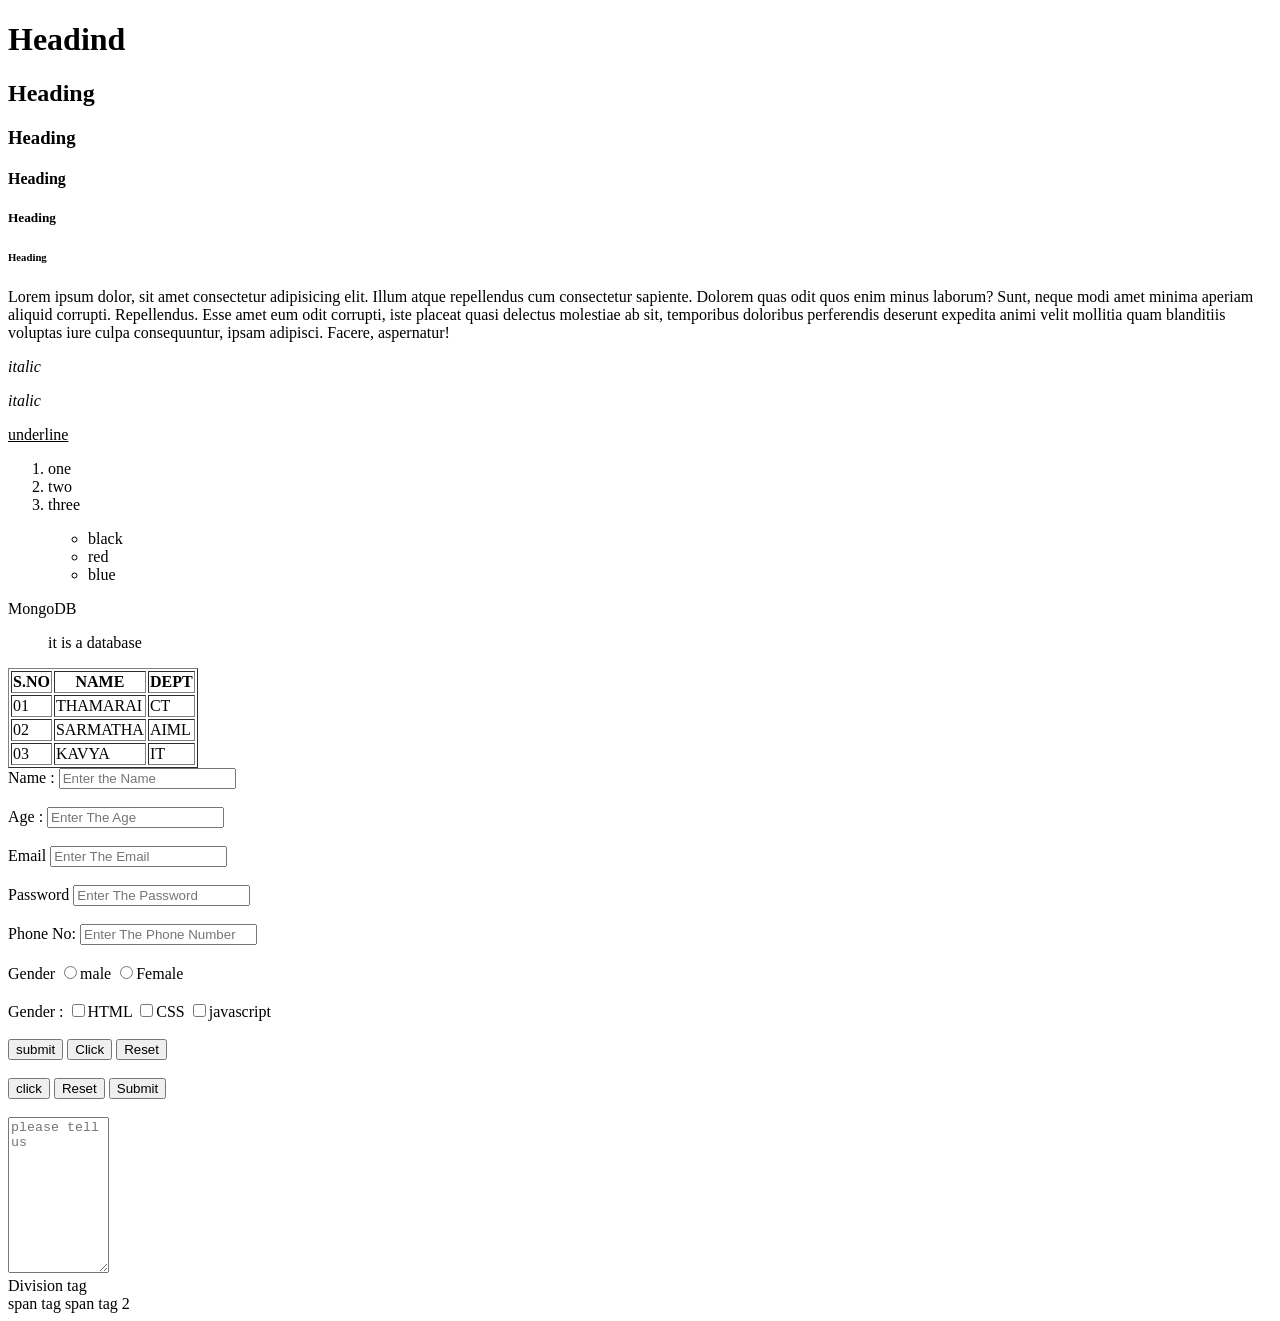
<file: index.html>
<!DOCTYPE html>
<html>
<head>
    <title>KPRCAS.HTML</title>
</head>
<body>
   <h1>Headind</h1>
    <h2>Heading</h2> 
    <h3>Heading</h3> 
    <h4>Heading</h4> 
    <h5>Heading</h5> 
    <h6>Heading</h6> 
    <p>Lorem ipsum dolor, sit amet consectetur adipisicing elit. Illum atque repellendus cum consectetur sapiente. Dolorem quas odit quos enim minus laborum? Sunt, neque modi amet minima <strong></strong> aperiam aliquid corrupti.</strong> Repellendus.
    Esse amet eum odit corrupti, iste placeat quasi delectus molestiae ab sit, temporibus doloribus perferendis deserunt expedita animi velit mollitia quam blanditiis voluptas iure culpa consequuntur, ipsam adipisci. Facere, aspernatur!</p>


    <p><i>italic</i></p>
    <p><em>italic</em></p>
    <p><u>underline</u></p>

    <ol>
        <li>one</li>
        <li>two</li>
        <li>three</li>
    </ol>

    <ol>
        <ul>
        <li>black</li>
        <li>red</li>
        <li>blue</li>
        </ul>
    </ol>
      
    <dl>
        <dl>MongoDB</dl>
        <dd>it is a database</dd>
    </dl>
    

      <table border="1">
        <thread>
            <body>
                <tr>
                        <th>S.NO</th>
                        <th>NAME</th>
                        <th>DEPT</th>
                </tr>
                     <td>01</td>
                     <td>THAMARAI</td>
                     <td>CT</td>
                     <tr>
                        <td>02</td>
                        <td>SARMATHA</td>
                        <td>AIML</td>
                     </tr>
                     <tr>
                        <td>03</td>
                        <td>KAVYA</td>
                        <td>IT</td>
                     </tr>
            </body>
        </thread>
      </table> 

      <form action="">
        <label for="userName">Name : </label>
        <input type="text" placeholder="Enter the Name">
        <br><br>
        <label for="UserAge">Age : </label>
        <input type="number"placeholder="Enter The Age">
        <br><br>
        <label for="UserEmail">Email</label>
        <input type="email"placeholder="Enter The Email">
        <br><br>
        <label for="UsePassword">Password</label>
        <input type="Password" placeholder="Enter The Password">
        <br><br>
        <label>Phone No:</label>
        <input type="tel" placeholder ="Enter The Phone Number">
        <br><br>
        <Label>Gender</Label>
        <input type="radio" name="gender" value="Male">male
        <input type="radio" name ="gender" value="Female">Female
        <br><br>
         <label>Gender :</label>
        <input type="checkbox" name ="skills" value="HTML">HTML
        <input type="checkbox" name ="skills" value="CSS">CSS
        <input type="checkbox" name ="skills" value="Javascript">javascript
        <br><br>
        <button type="submit">submit</button>
        <button type="button">Click</button>
        <button type="reset">Reset</button>
        <br><br>
        <input type="button" value="click">
        <input type="reset">
        <input type="submit">
        <br><br>
        <textarea name="feedback" cols="10" rows="10" placeholder ="please tell us"></textarea>

      </form>
      <div>Division tag</div>
      <span>span tag</span>
      <span>span tag 2</span>
      <a brief
    </body>
</html>
</file>
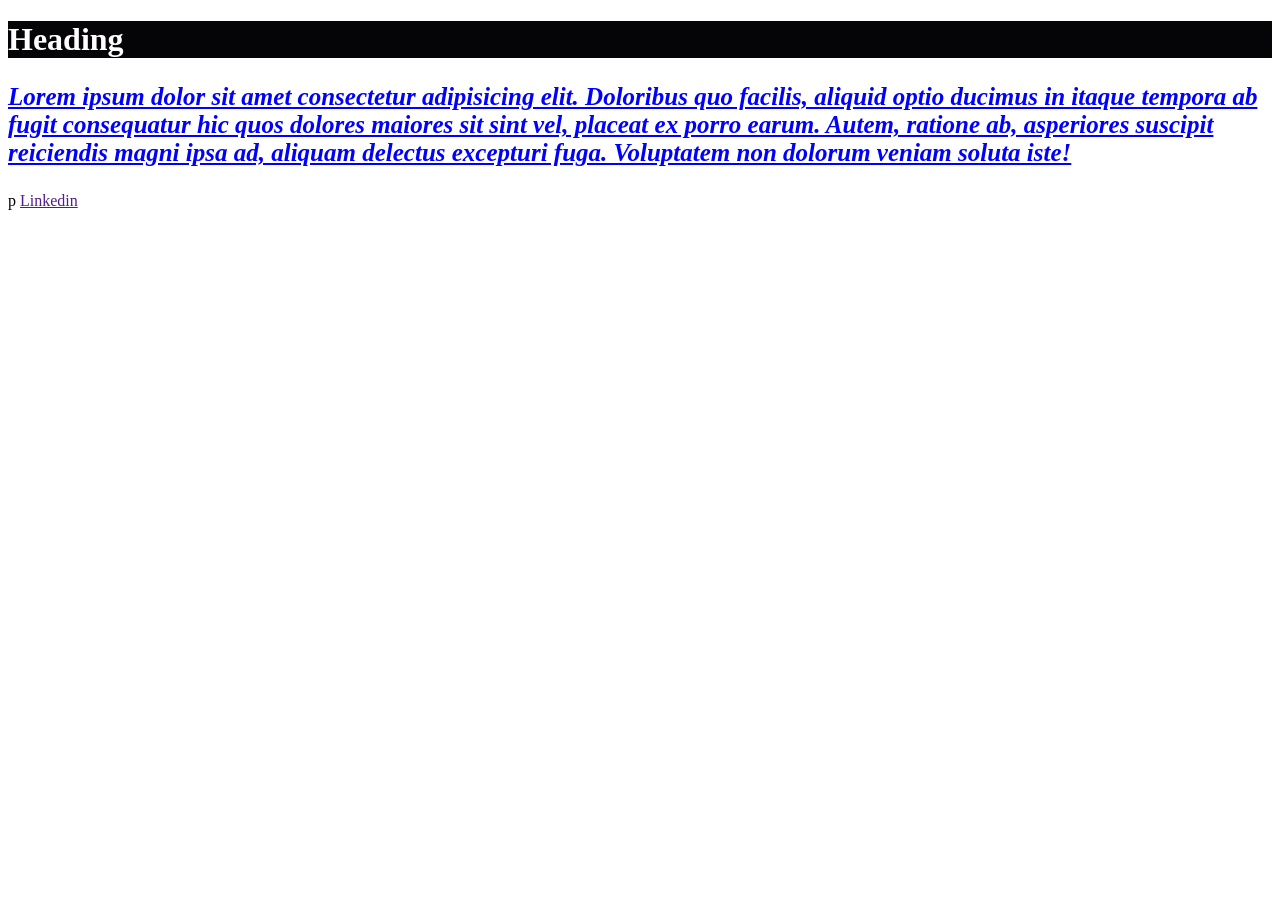
<file: CSS/index.html>
<!DOCTYPE html>
<html lang="en">
<head>
    <meta charset="UTF-8">
    <meta name="viewport" content="width=device-width, initial-scale=1.0">
    <title>cascading style sheet</title>
    <link rel="stylesheet" href="./style.css">
</head>
<body>
    <h1 style="color: rgb(255, 253, 255);">Heading</h1>
    <p>Lorem ipsum dolor sit amet consectetur adipisicing elit. Doloribus quo facilis, aliquid optio ducimus in itaque tempora ab fugit consequatur hic quos dolores maiores sit sint vel, placeat ex porro earum. Autem, ratione ab, asperiores suscipit reiciendis magni ipsa ad, aliquam delectus excepturi fuga. Voluptatem non dolorum veniam soluta iste!</p>p
    <a class="link" href="">Linkedin</a>
</body>
</html>
</file>
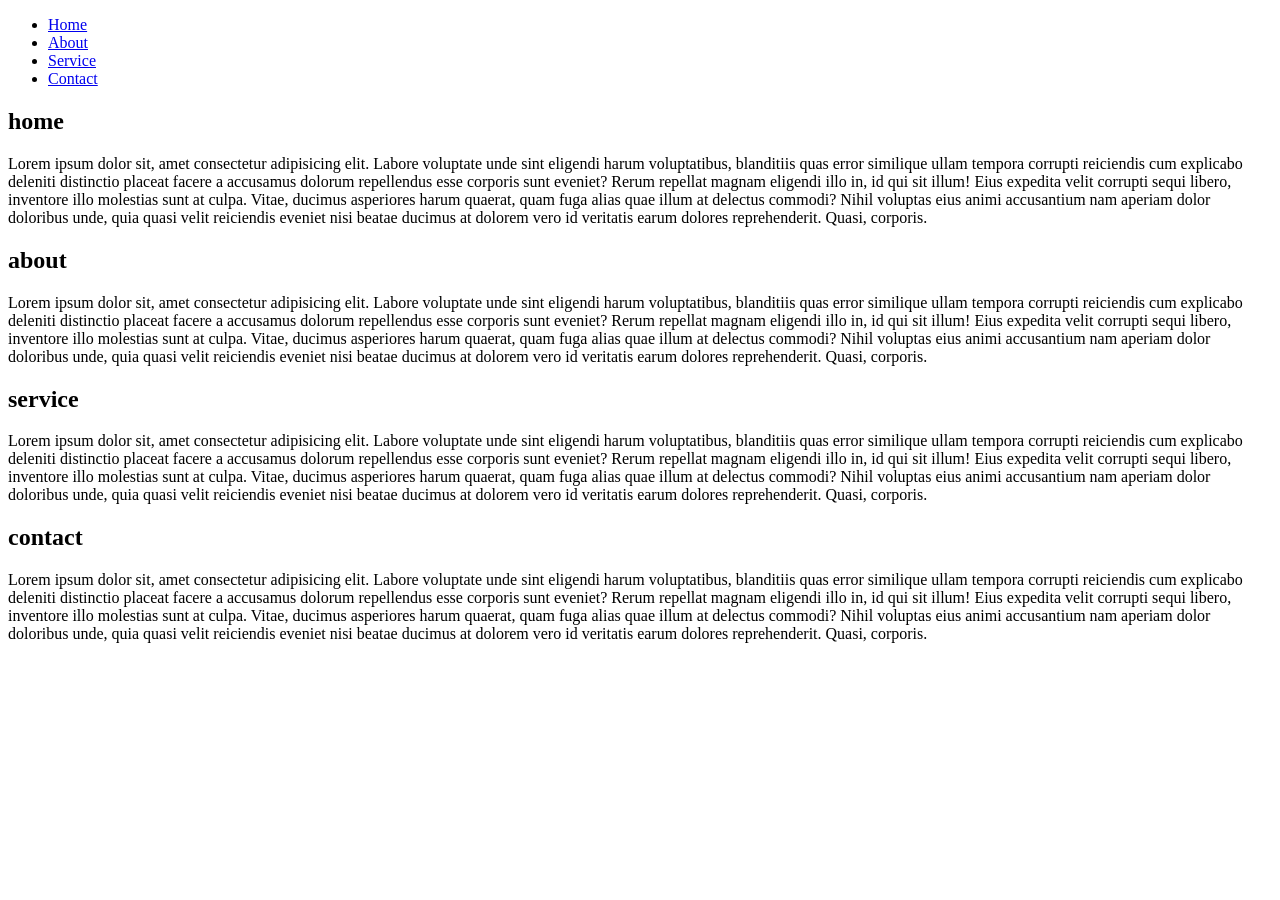
<file: dashboard.html>
<!DOCTYPE html>
<html lang="en">
<head>
    <meta charset="UTF-8">
    <meta name="viewport" content="width=device-width, initial-scale=1.0">
    <title>Dashboard</title>
</head>
<body>
    <header>
        <nav>
            <ul>
                <li><a href=#home.html">Home</a></li>
                <li><a href=#about.html">About</a></li>
                <li><a href=#service.html">Service</a></li>
                <li><a href=#contact.html">Contact</a></li>
            </ul>
        </nav>
    </header>
    <section id="home">
        <div>
            <h1>home</h1>
            <p>Lorem ipsum dolor sit, amet consectetur adipisicing elit. Labore voluptate unde sint eligendi harum voluptatibus, blanditiis quas error similique ullam tempora corrupti reiciendis cum explicabo deleniti distinctio placeat facere a accusamus dolorum repellendus esse corporis sunt eveniet? Rerum repellat magnam eligendi illo in, id qui sit illum! Eius expedita velit corrupti sequi libero, inventore illo molestias sunt at culpa. Vitae, ducimus asperiores harum quaerat, quam fuga alias quae illum at delectus commodi? Nihil voluptas eius animi accusantium nam aperiam dolor doloribus unde, quia quasi velit reiciendis eveniet nisi beatae ducimus at dolorem vero id veritatis earum dolores reprehenderit. Quasi, corporis.</p>
        </div>
    </section>
     <section id="about">
         <div>
            <h1>about</h1>
            <p>Lorem ipsum dolor sit, amet consectetur adipisicing elit. Labore voluptate unde sint eligendi harum voluptatibus, blanditiis quas error similique ullam tempora corrupti reiciendis cum explicabo deleniti distinctio placeat facere a accusamus dolorum repellendus esse corporis sunt eveniet? Rerum repellat magnam eligendi illo in, id qui sit illum! Eius expedita velit corrupti sequi libero, inventore illo molestias sunt at culpa. Vitae, ducimus asperiores harum quaerat, quam fuga alias quae illum at delectus commodi? Nihil voluptas eius animi accusantium nam aperiam dolor doloribus unde, quia quasi velit reiciendis eveniet nisi beatae ducimus at dolorem vero id veritatis earum dolores reprehenderit. Quasi, corporis.</p>
        </div>
    </section>
     <section id="service">
         </div>
            <h1>service</h1>
            <p>Lorem ipsum dolor sit, amet consectetur adipisicing elit. Labore voluptate unde sint eligendi harum voluptatibus, blanditiis quas error similique ullam tempora corrupti reiciendis cum explicabo deleniti distinctio placeat facere a accusamus dolorum repellendus esse corporis sunt eveniet? Rerum repellat magnam eligendi illo in, id qui sit illum! Eius expedita velit corrupti sequi libero, inventore illo molestias sunt at culpa. Vitae, ducimus asperiores harum quaerat, quam fuga alias quae illum at delectus commodi? Nihil voluptas eius animi accusantium nam aperiam dolor doloribus unde, quia quasi velit reiciendis eveniet nisi beatae ducimus at dolorem vero id veritatis earum dolores reprehenderit. Quasi, corporis.</p>
         </section>
       <section id="contact">
         </div>
            <h1>contact</h1>
            <p>Lorem ipsum dolor sit, amet consectetur adipisicing elit. Labore voluptate unde sint eligendi harum voluptatibus, blanditiis quas error similique ullam tempora corrupti reiciendis cum explicabo deleniti distinctio placeat facere a accusamus dolorum repellendus esse corporis sunt eveniet? Rerum repellat magnam eligendi illo in, id qui sit illum! Eius expedita velit corrupti sequi libero, inventore illo molestias sunt at culpa. Vitae, ducimus asperiores harum quaerat, quam fuga alias quae illum at delectus commodi? Nihil voluptas eius animi accusantium nam aperiam dolor doloribus unde, quia quasi velit reiciendis eveniet nisi beatae ducimus at dolorem vero id veritatis earum dolores reprehenderit. Quasi, corporis.</p>
         </section>     

          
</body>
</html>
</file>
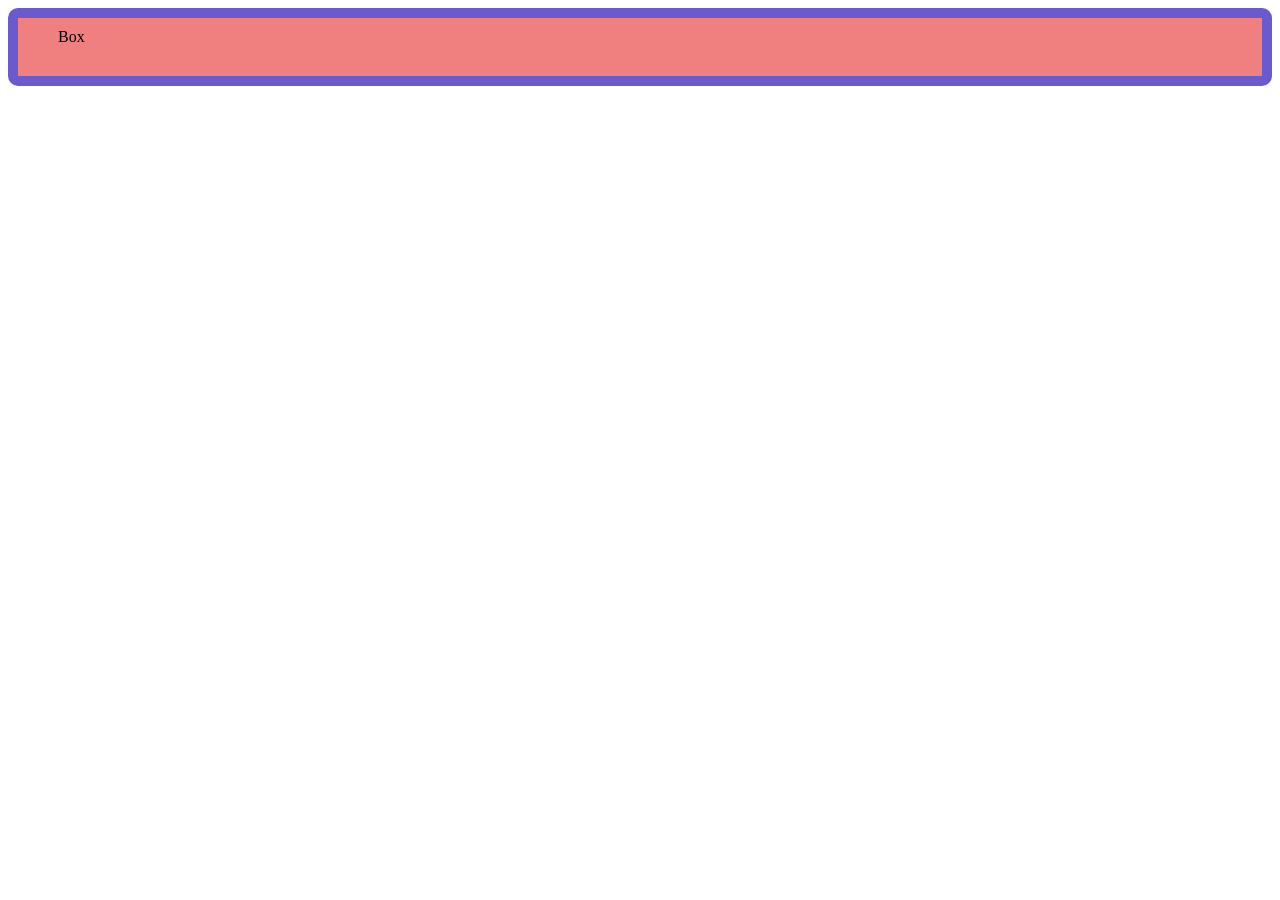
<file: CSS/boxmodel.html>
<!DOCTYPE html>
<html lang="en">
<head>
    <meta charset="UTF-8">
    <meta name="viewport" content="width=device-width, initial-scale=1.0">
    <title>Document</title>
    <style>
        .box{
            background-color: lightcoral;
            padding: 10px;
            padding-top: 20px;
            padding-bottom: 30px;
            padding-left: 40px;
            padding-right: 50px;
            padding: 10px 20px;
            padding: 10px 20px 30px;
            padding: 10px 20px 30px 40px;

            border: 10px solid slateblue;
            border-radius: 10px;
        }
    </style>
</head>
<body>
    <div class="box">Box</div>
</body>
</html>
</file>
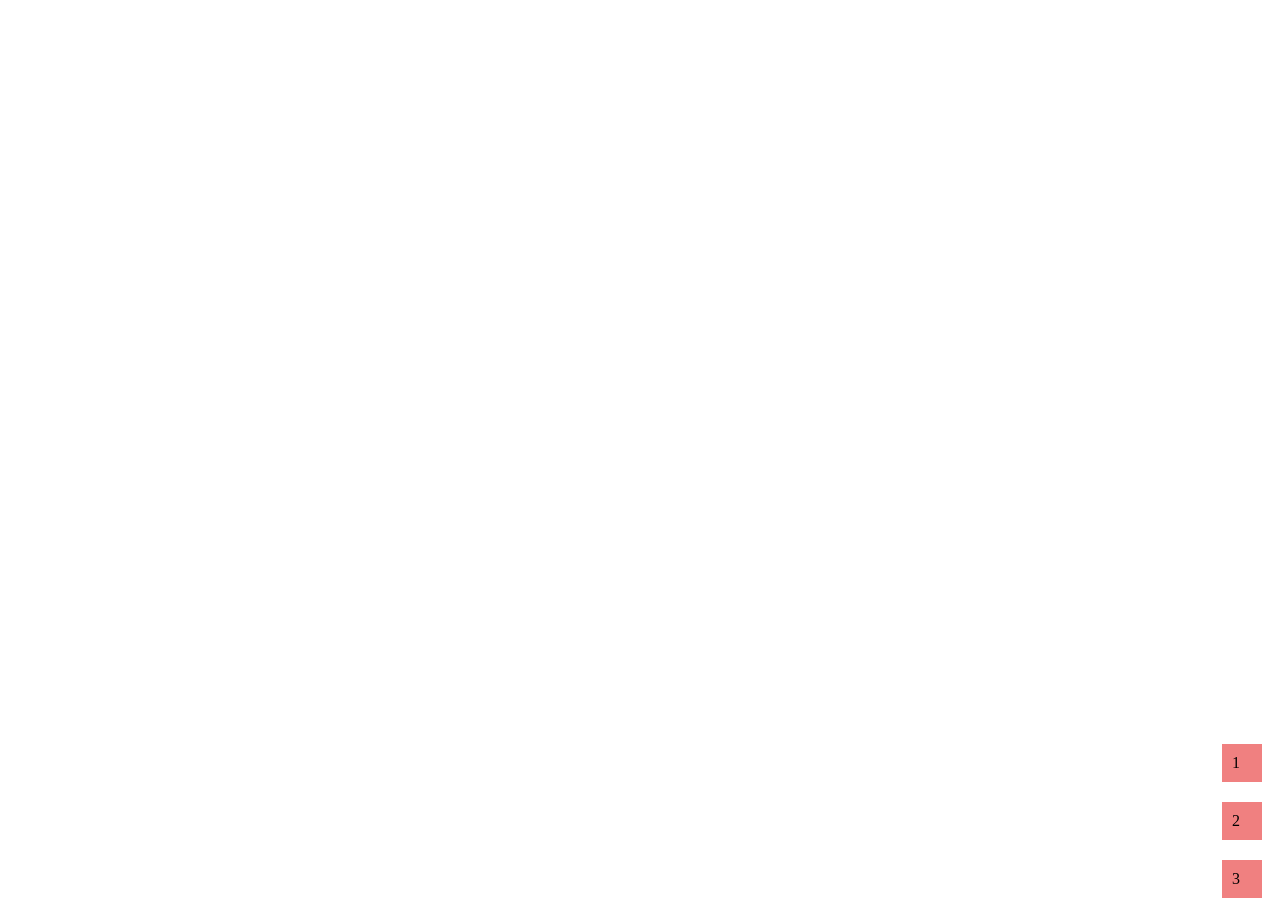
<file: CSS/flex.html>
<!DOCTYPE html>
<html lang="en">
<head>
    <meta charset="UTF-8">
    <meta name="viewport" content="width=device-width, initial-scale=1.0">
    <title>Document</title>
    <style>
        .box{
            background-color: lightcoral;
            padding: 10px;
            width: 20px;
            margin: 10px;
        }
        .container{
            height: 100vh;
            display:flex;
            flex-direction: column;
            justify-content: flex-end;
            align-items: flex-end;
        }
    </style>
</head>
<body>
    <div class="container">
        <div class="box">1</div>
        <div class="box">2</div>
        <div class="box">3</div>
    </div>
</body>
</html>
</file>
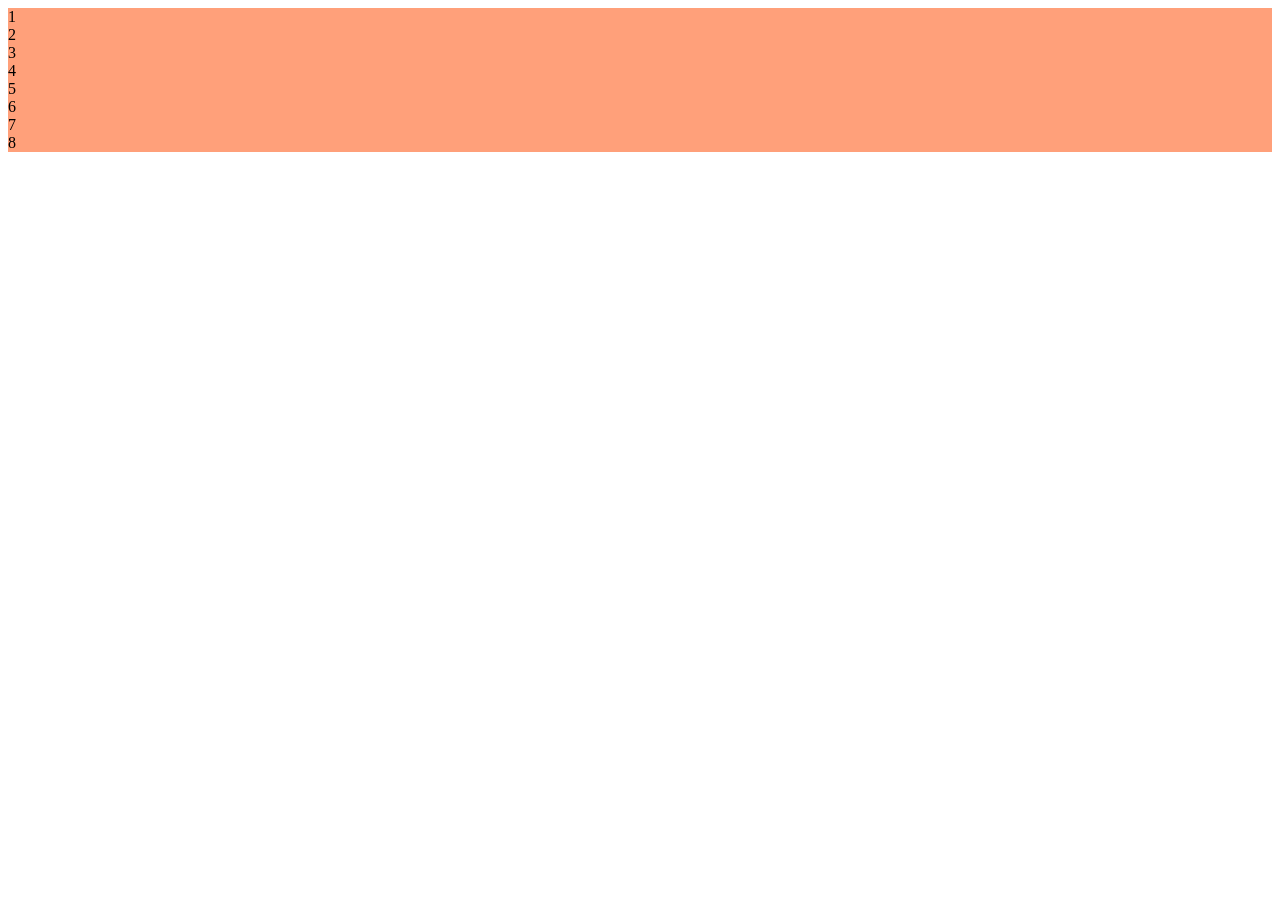
<file: CSS/grid.html>
<!DOCTYPE html>
<html lang="en">
<head>
    <meta charset="UTF-8">
    <meta name="viewport" content="width=device-width, initial-scale=1.0">
    <title>Document</title>
    <style>
        .box{
            background-color: lightsalmon;
        }
        .container{
            display: grid;
            grid-template-columns: 1fr 2fr 1fr;
            gap: 10px;
        }
    </style>
</head>
<body>
    <div class="box">1</div>
    <div class="box">2</div>
    <div class="box">3</div>
    <div class="box">4</div>
    <div class="box">5</div>
    <div class="box">6</div>
    <div class="box">7</div>
    <div class="box">8</div>
</body>
</html>
</file>
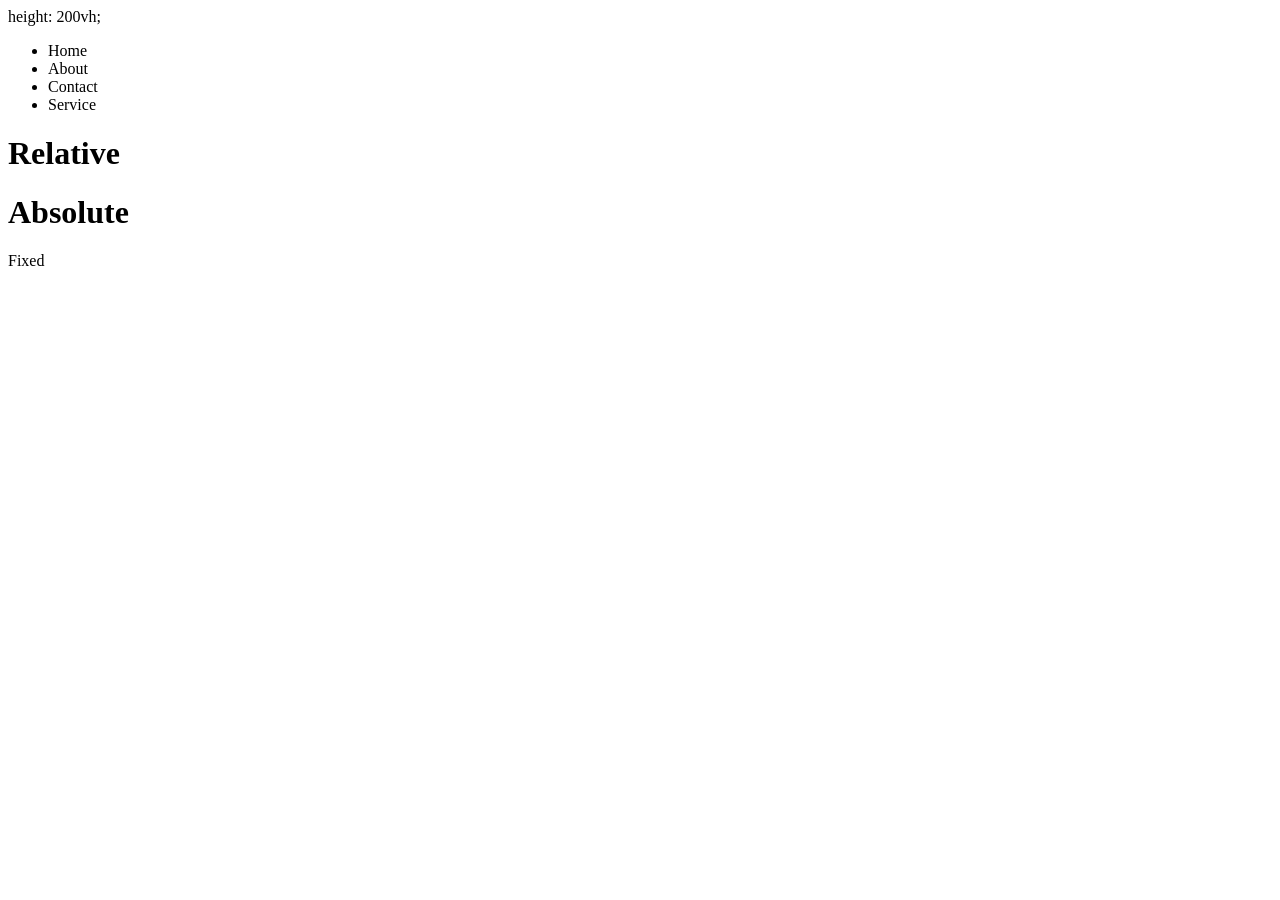
<file: CSS/position.html>
<!DOCTYPE html>
<html lang="en">
<head>
    <meta charset="UTF-8">
    <meta name="viewport" content="width=<device-width, initial-scale=1.0">
    <title>Document</title>
</head>
<body>
        height: 200vh;
    </style>
    <div class="NavBar">
        <nav>
            <ul>
                <li>Home</li>
                <li>About</li>
                <li>Contact</li>
                <li>Service</li>
            </ul>
        </nav>
    </div>
    <div class="Relative">
        <h1>Relative</h1>
    <div class="absolute">
        <h1>Absolute</h1>
    </div> 
    </div>
    <div class="fixed">Fixed</div>
</body>
</html>
</file>
<file: CSS/style.css>
/* slector{
 property:value;
} */

p{
    color: brown;
}

h1{
            background-color: rgb(5, 4, 7);
        }
        p{
            color: blue;
            font-style:italic;
            font-family:'Times New Roman',Timer,serif;
            font-weight:bold;
            font-size:25px;
            text-decoration :underline;
        }
        -link{
            color: aqua(86,0,255);
            text-decoration: none;
        * {
            color: rgb(118, 118, 238);
        }
        </style>
</file>
